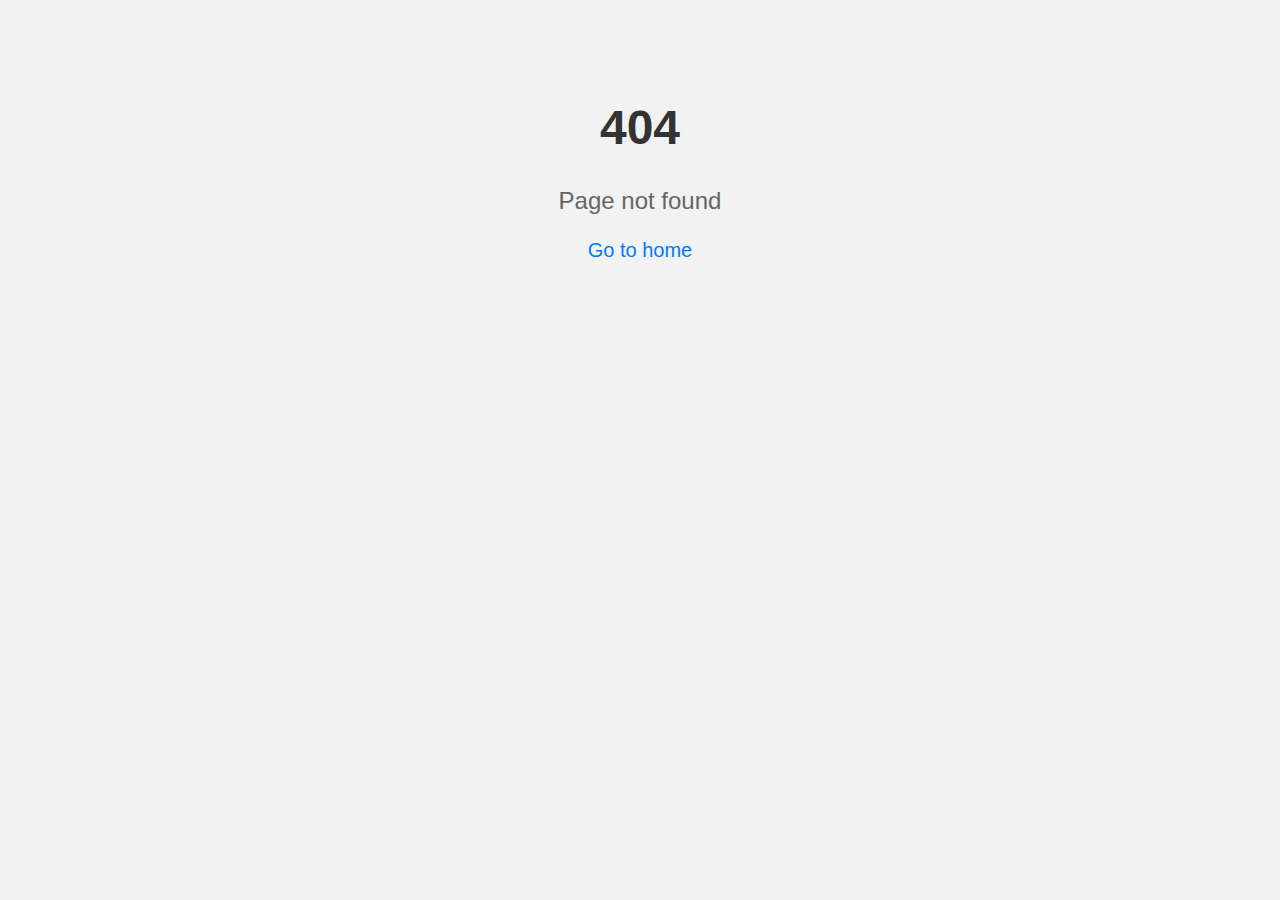
<file: assets/index.html>
<!DOCTYPE html>
<html lang="en">
<head>
  <meta charset="UTF-8">
  <meta name="viewport" content="width=device-width, initial-scale=1.0">
  <link rel="stylesheet" href="">
</head>
<noscript>
  <style>
    body {
      background-color: #f5f5f5;
      display: flex;
      justify-content: center;
      align-items: center;
      min-height: 100vh;
    }
    .error-message {
      text-align: center;
      font-size: 2rem;
      color: #ff0000;
    }
  </style>
  <div class="error-message">Please enable JavaScript to view this page.</div>
</noscript>
<body>
</body>
<script type="module" src="/assets/script.js"></script>
</html>
</file>
